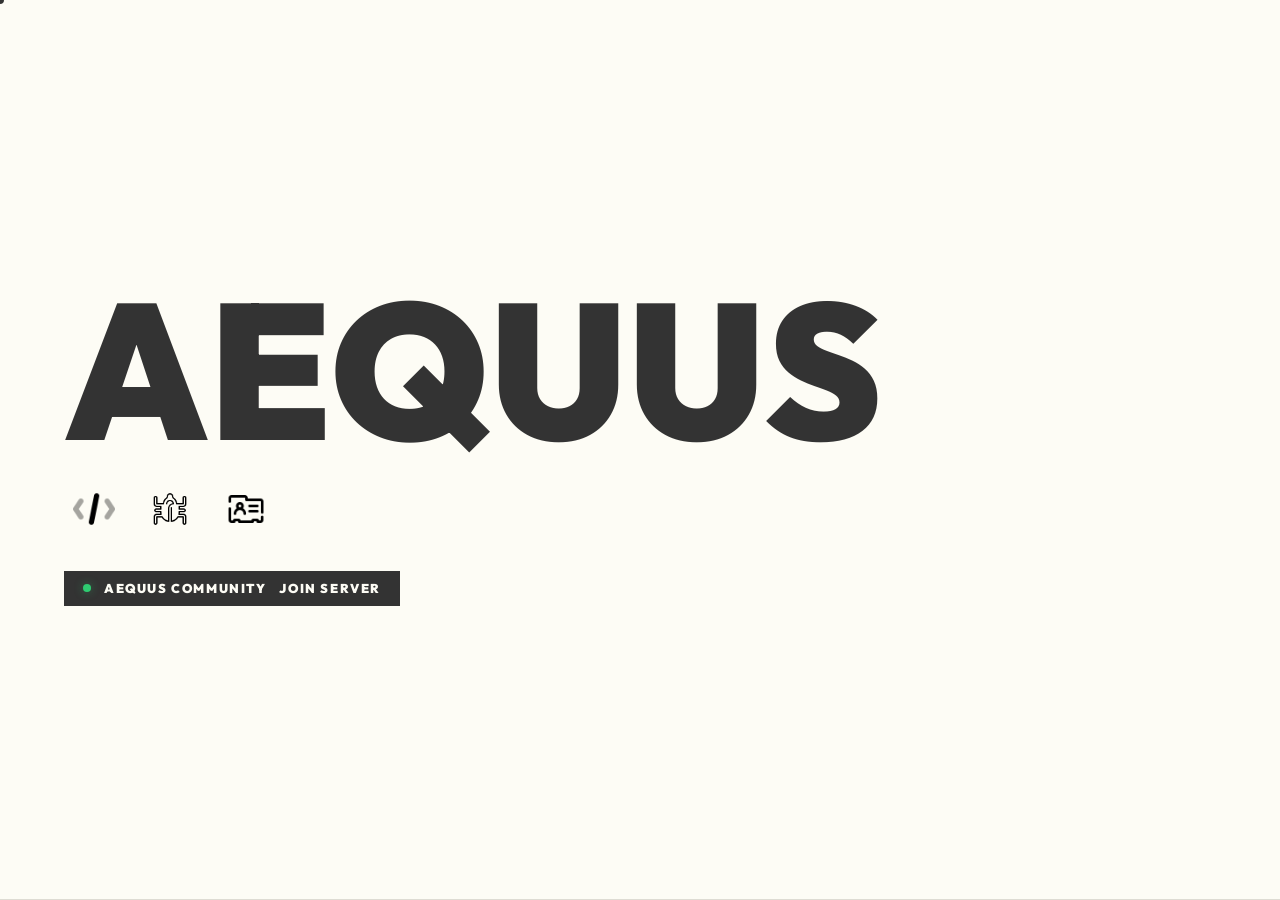
<file: index.html>
<!DOCTYPE html>
<html lang="hu">
<head>
    <meta charset="UTF-8">
    <meta name="viewport" content="width=device-width, initial-scale=1.0">
    <title>AEQUUS | PROFESSIONAL PORTFOLIO</title>
    <link rel="stylesheet" href="style.css">
</head>
<body>
    <main class="snap-container">


        <!-- INTRODUCTION -->
        <section id="intro" class="snap-section">
            <div class="content-wrapper centered">
                <div class="intro-left">
                    <h1 class="glitch-text">AEQUUS</h1>
                    <div class="badge-container">
                        <div class="badge-slot" title="SOURCE CODE" id="source-btn">
                            <img src="icons8-source-code-96.png" alt="Source Icon">
                        </div>
                        <div class="badge-slot" title="REPORT BUG" id="bug-btn">
                            <img src="icons8-bug-64.png" alt="Bug Icon">
                        </div>
                        <div class="badge-slot" title="CONTACT ME" id="contact-btn">
                            <img src="icons8-contact-96.png" alt="Contact Icon">
                        </div>
                    </div>

                    <div id="copy-toast" class="toast">COPIED TO CLIPBOARD</div>
                    <div class="server-tag-wrapper">
                        <a href="https://discord.gg/yourlink" target="_blank" class="server-tag">
                            <span class="status-online"></span>
                            AEQUUS COMMUNITY
                            <span class="tag-meta">JOIN SERVER</span>
                        </a>
                    </div>
                </div>
            </div>
        </section>

        <!-- KERNEL PANIC LOG -->
        <div id="kernel-glitch" class="kernel-glitch"></div>

        <!-- TERMINAL OVERLAY -->
        <div id="terminal" class="terminal-overlay">
            <div class="terminal-content">
                <p class="terminal-line">[ SYSTEM RESTORE ]</p>
                <p class="terminal-line">TYPE ANY COMMAND TO REBOOT AEQUUS:</p>
                <div class="terminal-input-line">
                    <span>></span>
                    <input type="text" id="terminal-input" autocomplete="off" spellcheck="false" autofocus>
                </div>
                <p id="terminal-error" class="terminal-error-msg"></p>
            </div>
        </div>

        <!-- DETAILS -->
        <section id="details" class="snap-section">


            <div class="content-wrapper">
                <div class="details-grid">
                    <div class="description-box">
                        <h2>ABOUT ME</h2>
                        <p>MODERN. PROFESSIONAL. FAST. OPTIMIZED. CREATING UNIQUE DIGITAL EXPERIENCES WITH PASSION AND PRECISION.</p>
                    </div>
                    <div class="playlist-box">
                        <h2>CURRENT PLAYLIST</h2>
                        <ul class="playlist-list">
                            <li><span class="play-icon">▶</span> SYDNEY - ARGY</li>
                            <li><span class="play-icon">▶</span> METRO - KEVIN DE VRIES</li>
                            <li><span class="play-icon">▶</span> SANDSTORM - DARUDE</li>
                        </ul>
                    </div>
                    <div class="languages-box">
                        <h2>LANGUAGES</h2>
                        <div class="lang-chips">
                            <span class="chip">HUNGARIAN</span>
                            <span class="chip">ENGLISH</span>
                        </div>
                    </div>
                </div>
            </div>
        </section>

        <!-- EXPERTISE -->
        <section id="expertise" class="snap-section">
            <div class="content-wrapper">
                <div class="expertise-layout">
                    <div class="skills-column">
                        <h2>EXPERTISE</h2>
                        <div class="skill-item">UI/UX DESIGN</div>
                        <div class="skill-item">FRONTEND DEVELOPMENT</div>
                        <div class="skill-item">CSS ARCHITECTURE</div>
                        <div class="skill-item">PERFORMANCE OPTIMIZATION</div>
                    </div>
                    <div class="help-column">
                        <h2>HOW I CAN HELP</h2>
                        <div class="help-card">
                            <h3>BUILDING THE FUTURE</h3>
                            <p>TRANSFORMING IDEAS INTO REALITY WITH MODERN WEB TECHNOLOGIES.</p>
                        </div>
                    </div>
                </div>
            </div>
        </section>

        <!-- CONTACT & FOOTER -->
        <section id="contact" class="snap-section footer-section">
            <div class="content-wrapper">
                <div class="contact-header">
                    <h2>GET IN TOUCH</h2>
                    <a href="mailto:work@akoos.eu" class="contact-email">WORK@AKOOS.EU</a>
                </div>
                
                <footer class="sitemap-footer">
                    <div class="footer-grid">
                        <div class="footer-col">
                            <h4>PROJECTS</h4>
                            <a href="#">AEQUUS APP</a>
                            <a href="#">SYSTEM X</a>
                            <a href="#">LABS</a>
                        </div>
                        <div class="footer-col">
                            <h4>SOCIAL</h4>
                            <a href="https://discord.gg/yourlink" target="_blank">AEQUUS COMMUNITY</a>
                        </div>
                        <div class="footer-col">
                            <h4>LEGAL</h4>
                            <a href="error.html">PRIVACY & TERMS</a>
                        </div>
                    </div>
                </footer>
            </div>
        </section>
    </main>

    <!-- CURSOR ELEMENTS AT THE END FOR BETTER STACKING -->
    <div class="cursor"></div>
    <div class="cursor-blob"></div>


    <canvas id="confetti-canvas" style="position: fixed; top: 0; left: 0; width: 100%; height: 100%; pointer-events: none; z-index: 9999;"></canvas>
    <script>
        // CUSTOM CURSOR & MAGNETIC EFFECT
        const cursor = document.querySelector('.cursor');
        const blob = document.querySelector('.cursor-blob');
        const clickables = document.querySelectorAll('a, .badge-slot, .server-tag, button');

        let mouseX = 0, mouseY = 0;
        let cursorX = 0, cursorY = 0;
        let blobX = 0, blobY = 0;
        let isMagnetic = false;
        let targetEl = null;

        document.addEventListener('mousemove', (e) => {
            mouseX = e.clientX;
            mouseY = e.clientY;
        });

        clickables.forEach(el => {
            el.addEventListener('mouseenter', () => {
                isMagnetic = true;
                targetEl = el;
                blob.classList.add('magnetic');
            });
            el.addEventListener('mouseleave', () => {
                isMagnetic = false;
                targetEl = null;
                blob.classList.remove('magnetic');
            });
        });

        function lerp(start, end, amt) {
            return (1 - amt) * start + amt * end;
        }

        function updateCursor() {
            if (isMagnetic && targetEl) {
                const rect = targetEl.getBoundingClientRect();
                const centerX = rect.left + rect.width / 2;
                const centerY = rect.top + rect.height / 2;
                
                // Snap visual cursor and blob to center with slightly different weights
                cursorX = lerp(cursorX, centerX, 0.2);
                cursorY = lerp(cursorY, centerY, 0.2);
                blobX = lerp(blobX, centerX, 0.15);
                blobY = lerp(blobY, centerY, 0.15);
            } else {
                cursorX = lerp(cursorX, mouseX, 0.2);
                cursorY = lerp(cursorY, mouseY, 0.2);
                blobX = lerp(blobX, mouseX, 0.1);
                blobY = lerp(blobY, mouseY, 0.1);
            }

            cursor.style.transform = `translate(${cursorX - 4}px, ${cursorY - 4}px)`;
            blob.style.left = `${blobX}px`;
            blob.style.top = `${blobY}px`;

            requestAnimationFrame(updateCursor);
        }
        updateCursor();

        // DISABLE RIGHT CLICK
        document.addEventListener('contextmenu', function(e) {
            e.preventDefault();
            launchConfetti();
        });

        // CONTACT BUTTON LOGIC
        const contactBtn = document.getElementById('contact-btn');
        const toast = document.getElementById('copy-toast');
        const email = 'work@akoos.eu';

        contactBtn.addEventListener('click', () => {
            navigator.clipboard.writeText(email).then(() => {
                toast.classList.add('show');
                setTimeout(() => toast.classList.remove('show'), 2000);
            });
            setTimeout(() => {
                window.location.href = `mailto:${email}`;
            }, 500);
        });

        // SOURCE BUTTON LOGIC
        const sourceBtn = document.getElementById('source-btn');
        sourceBtn.addEventListener('click', () => {
             window.open('https://github.com/your-username', '_blank');
              // BUG BUTTON EASTER EGG
        const bugBtn = document.getElementById('bug-btn');
        const terminal = document.getElementById('terminal');
        const kernelGlitch = document.getElementById('kernel-glitch');
        const terminalInput = document.getElementById('terminal-input');
        const terminalError = document.getElementById('terminal-error');

        function generateKernelLog() {
            const logs = [
                "CRITICAL: CPU 0 PID 1 'systemd' NOT RESPONDING",
                "PANIC: KERNEL EXCEPTION AT 0x0000FFBC4291",
                "ERROR: MEMORY SEGMENTATION FAULT",
                "INTERRUPT: UNHANDLED IRQ 14 AT EIP 0xF3B2",
                "PROCESS: KILLED BY OOM KILLER",
                "DAEMON: CRASHED - EXIT CODE 127",
                "BUS: I/O TIMEOUT AT ADDR 0x4200",
                "REGS: EAX: 0x129B EBX: 0x0000 ECX: 0xFFFF",
                "STACK TRACE CAPTURED - DUMPING..."
            ];
            const line = document.createElement('div');
            line.className = 'log-line';
            line.innerText = `[${new Date().toLocaleTimeString()}] ${logs[Math.floor(Math.random() * logs.length)]}`;
            kernelGlitch.appendChild(line);
            if (kernelGlitch.children.length > 50) kernelGlitch.removeChild(kernelGlitch.firstChild);
            kernelGlitch.scrollTop = kernelGlitch.scrollHeight;
        }

        bugBtn.addEventListener('click', () => {
            // APPLY FALL-APART TO EVERYTHING
            const allElements = document.querySelectorAll('.snap-section *');
            allElements.forEach(el => {
                const rx = (Math.random() * 400 - 200) + 'px';
                const ry = (Math.random() * 400 - 200) + 'px';
                const rr = (Math.random() * 720 - 360) + 'deg';
                el.style.setProperty('--rx', rx);
                el.style.setProperty('--ry', ry);
                el.style.setProperty('--rr', rr);
            });
            document.body.classList.add('system-crash');

            // START GLITCH LOG
            setTimeout(() => {
                kernelGlitch.classList.add('active');
                const logInterval = setInterval(generateKernelLog, 50);
                
                // AFTER 3 SECONDS OF GLITCH, SHOW TERMINAL
                setTimeout(() => {
                    clearInterval(logInterval);
                    kernelGlitch.classList.remove('active');
                    terminal.classList.add('active');
                    terminalInput.focus();
                }, 3000);
            }, 1000);
        });

        terminalInput.addEventListener('keypress', (e) => {
            if (e.key === 'Enter') {
                const val = terminalInput.value.trim();
                if (val.length > 0) {
                    terminalError.style.color = '#00FF00';
                    terminalError.innerText = 'COMMAND ACCEPTED. RELOADING KERNEL...';
                    setTimeout(() => location.reload(), 2000);
                } else {
                    terminalError.style.color = '#FF0000';
                    terminalError.innerText = 'SYSTEM ERROR: NO COMMAND ENTERED.';
                }
            }
        });
    });

        // PREVENT TERMINAL INPUT FROM LOSING FOCUS
        document.addEventListener('click', () => {
            if (terminal.classList.contains('active')) {
                terminalInput.focus();
            }
        });

        // CONFETTI LOGIC
        const canvas = document.getElementById('confetti-canvas');
        const ctx = canvas.getContext('2d');
        let particles = [];
        const colors = ['#EAE9E1', '#333333', '#DEDCD3', '#FDFCF5'];

        function resize() {
            canvas.width = window.innerWidth;
            canvas.height = window.innerHeight;
        }

        window.addEventListener('resize', resize);
        resize();

        class Particle {
            constructor(x, y, vx, vy) {
                this.x = x;
                this.y = y;
                this.vx = vx;
                this.vy = vy;
                this.size = Math.random() * 8 + 4;
                this.color = colors[Math.floor(Math.random() * colors.length)];
                this.rotation = Math.random() * 360;
                this.rotationSpeed = (Math.random() - 0.5) * 10;
                this.opacity = 1;
            }

            update() {
                this.x += this.vx;
                this.y += this.vy;
                this.vy += 0.1; // Reduced gravity for slower fall
                this.rotation += this.rotationSpeed;
                this.opacity -= 0.005; // Slightly slower fade for more visibility
            }

            draw() {
                ctx.save();
                ctx.translate(this.x, this.y);
                ctx.rotate(this.rotation * Math.PI / 180);
                ctx.globalAlpha = this.opacity;
                ctx.fillStyle = this.color;
                ctx.fillRect(-this.size / 2, -this.size / 2, this.size, this.size);
                ctx.restore();
            }
        }

        function launchConfetti() {
            // Left corner - doubled to 80
            for (let i = 0; i < 80; i++) {
                particles.push(new Particle(0, canvas.height, Math.random() * 5 + 5, -Math.random() * 15 - 10));
            }
            // Right corner - doubled to 80
            for (let i = 0; i < 80; i++) {
                particles.push(new Particle(canvas.width, canvas.height, -Math.random() * 5 - 5, -Math.random() * 15 - 10));
            }
        }

        function animate() {
            ctx.clearRect(0, 0, canvas.width, canvas.height);
            particles = particles.filter(p => p.opacity > 0);
            particles.forEach(p => {
                p.update();
                p.draw();
            });
            requestAnimationFrame(animate);
        }

        animate();
    </script>
</body>
</html>
</file>
<file: style.css>
@import url('https://fonts.googleapis.com/css2?family=Outfit:wght@300;600;900&display=swap');

:root {
    --bg-color: #FDFCF5;
    --text-color: #333333;
    --accent-color: #EAE9E1;
    --border-color: #DEDCD3;
    --font-main: 'Outfit', sans-serif;
    --transition-speed: 0.4s;
}

* {
    margin: 0;
    padding: 0;
    box-sizing: border-box;
    cursor: none !important;
    /* Hide system cursor */
}

body {
    background-color: var(--bg-color);
    color: var(--text-color);
    font-family: var(--font-main);
    text-transform: uppercase;
    overflow: hidden;
    letter-spacing: 0.1em;
    font-weight: 600;
    user-select: none;
    /* Disable text selection */
    -webkit-user-select: none;
    -moz-user-select: none;
    -ms-user-select: none;
}



/* CUSTOM SCROLLBAR */
::-webkit-scrollbar {
    width: 6px;
}

::-webkit-scrollbar-track {
    background: var(--bg-color);
}

::-webkit-scrollbar-thumb {
    background: var(--border-color);
}

::-webkit-scrollbar-thumb:hover {
    background: var(--text-color);
}

.snap-container {
    height: 100vh;
    overflow-y: scroll;
    scroll-snap-type: y mandatory;
    scroll-behavior: smooth;
}

.snap-section {
    height: 100vh;
    width: 100%;
    scroll-snap-align: start;
    display: flex;
    position: relative;
    padding: 4rem;
    border-bottom: 1px solid var(--border-color);
}

/* INTRO SECTION */
#intro {
    display: flex;
    justify-content: flex-start;
    align-items: center;
}

.intro-left h1 {
    font-size: 15vw;
    line-height: 0.8;
    font-weight: 900;
    margin-bottom: 2rem;
    color: var(--text-color);
}

.badge-container {
    display: flex;
    gap: 1rem;
    margin-bottom: 2rem;
}

/* CUSTOM CURSOR */
.cursor {
    position: fixed;
    width: 2px;
    height: 2px;
    background: var(--text-color);
    border-radius: 50%;
    pointer-events: none;
    z-index: 10001;
    transform: translate(-50%, -50%);
}



.cursor-blob {
    position: fixed;
    width: 8px;
    height: 8px;
    background: var(--text-color);
    /* Concrete matte grey */
    border-radius: 50%;
    pointer-events: none;
    z-index: 1;
    /* Behind everything */
    transition: width 0.3s, height 0.3s;
    opacity: 1;
    transform: translate(-50%, -50%);
}

.cursor-blob.magnetic {
    width: 20px;
    height: 20px;
}


.badge-slot {
    width: 60px;
    height: 60px;
    display: flex;
    justify-content: center;
    align-items: center;
    overflow: hidden;
    transition: all var(--transition-speed);
}

/* KERNEL PANIC & GLITCH */
.system-crash {
    background: #000 !important;
    overflow: hidden;
}

.kernel-glitch {
    position: fixed;
    top: 0;
    left: 0;
    width: 100%;
    height: 100%;
    background: #000;
    z-index: 9999;
    display: none;
    color: #ff0000;
    font-family: 'Courier New', Courier, monospace;
    padding: 2rem;
    overflow: hidden;
    text-transform: none;
}

.kernel-glitch.active {
    display: block;
    animation: screen-shake 0.1s infinite;
}

@keyframes screen-shake {
    0% {
        transform: translate(2px, 1px) rotate(0deg);
    }

    10% {
        transform: translate(-1px, -2px) rotate(-1deg);
    }

    20% {
        transform: translate(-3px, 0px) rotate(1deg);
    }

    30% {
        transform: translate(3px, 2px) rotate(0deg);
    }

    40% {
        transform: translate(1px, -1px) rotate(1deg);
    }

    50% {
        transform: translate(-1px, 2px) rotate(-1deg);
    }

    60% {
        transform: translate(-3px, 1px) rotate(0deg);
    }

    70% {
        transform: translate(3px, 1px) rotate(-1deg);
    }

    80% {
        transform: translate(-1px, -1px) rotate(1deg);
    }

    90% {
        transform: translate(1px, 2px) rotate(0deg);
    }

    100% {
        transform: translate(1px, -2px) rotate(-1deg);
    }
}

.log-line {
    margin-bottom: 0.2rem;
    font-size: 0.9rem;
    white-space: nowrap;
}


.badge-slot:hover {
    transform: scale(1.1);
    background: #E0DFD8;
}

.placeholder-icon {
    width: 100%;
    height: 100%;
    object-fit: cover;
    opacity: 0.3;
    /* Subtle until user adds real icons */
}

.server-tag-wrapper {
    margin-top: 1rem;
}

.server-tag {
    display: inline-flex;
    align-items: center;
    background: var(--text-color);
    color: var(--bg-color);
    padding: 0.6rem 1.2rem;
    text-decoration: none;
    font-size: 0.8rem;
    font-weight: 900;
    gap: 0.8rem;
    transition: all var(--transition-speed);
}

.server-tag:hover {
    background: var(--bg-color);
    color: var(--text-color);
    outline: 1px solid var(--text-color);
}

.status-online {
    width: 8px;
    height: 8px;
    background: #2ECC71;
    border-radius: 50%;
    box-shadow: 0 0 10px rgba(46, 204, 113, 0.4);
}

/* INTERACTION EFFECTS */
.badge-slot img {
    width: 70%;
    height: 70%;
    object-fit: contain;
    transition: filter 0.3s;
}

.badge-slot:hover img {
    filter: brightness(1.2);
}

.badge-slot:hover {
    transform: scale(1.1);
    background: transparent !important;
    border: none !important;
}


/* TOAST NOTIFICATION */
.toast {
    position: fixed;
    bottom: 2rem;
    left: 50%;
    transform: translateX(-50%) translateY(100px);
    background: var(--text-color);
    color: var(--bg-color);
    padding: 1rem 2rem;
    font-size: 0.8rem;
    font-weight: 900;
    transition: transform 0.4s cubic-bezier(0.175, 0.885, 0.32, 1.275);
    z-index: 1000;
}

.toast.show {
    transform: translateX(-50%) translateY(0);
}

/* SYSTEM CRASH EFFECT */
.system-crash .snap-section {
    filter: blur(2px) grayscale(100%);
    pointer-events: none;
    transition: filter 1.5s ease;
}

.system-crash * {
    animation: break-apart 2s forwards;
}

@keyframes break-apart {
    to {
        transform: translate(var(--rx, 50px), var(--ry, 50px)) rotate(var(--rr, 45deg));
        opacity: 0;
    }
}


/* TERMINAL OVERLAY */
.terminal-overlay {
    position: fixed;
    top: 0;
    left: 0;
    width: 100%;
    height: 100%;
    background: #000;
    color: #00FF00;
    font-family: 'Courier New', Courier, monospace;
    display: none;
    z-index: 10000;
    padding: 4rem;
    text-transform: none;
    /* Terminal should be mono/lowercase allowed */
}

.terminal-overlay.active {
    display: flex;
    flex-direction: column;
    justify-content: center;
    align-items: flex-start;
}

.terminal-line {
    margin-bottom: 1rem;
    font-size: 1.2rem;
}

.terminal-input-line {
    display: flex;
    gap: 1rem;
    align-items: center;
}

.terminal-input-line input {
    background: transparent;
    border: none;
    color: #00FF00;
    font-family: inherit;
    font-size: 1.2rem;
    outline: none;
    width: 100%;
}

.terminal-error-msg {
    margin-top: 2rem;
    color: #FF0000;
}


/* DETAILS SECTION */
.content-wrapper {
    width: 100%;
    max-width: 1200px;
    margin: 0 auto;
    display: flex;
    flex-direction: column;
}

.details-grid {
    display: grid;
    grid-template-columns: 2fr 1fr;
    grid-template-rows: auto auto;
    gap: 4rem;
    margin-top: 5vh;
}

.description-box h2,
.playlist-box h2,
.languages-box h2 {
    font-size: 1.2rem;
    margin-bottom: 1.5rem;
    color: #666;
}

.description-box p {
    font-size: 3rem;
    font-weight: 300;
    line-height: 1.1;
}

.playlist-list {
    list-style: none;
}

.playlist-list li {
    padding: 1rem 0;
    border-bottom: 1px solid var(--border-color);
    font-size: 0.9rem;
    transition: padding-left 0.3s;
}

.playlist-list li:hover {
    padding-left: 1rem;
    background: var(--accent-color);
}

.lang-chips {
    display: flex;
    flex-wrap: wrap;
    gap: 0.5rem;
}

.chip {
    padding: 0.5rem 1rem;
    border: 1px solid var(--border-color);
    font-size: 0.8rem;
}

/* EXPERTISE SECTION */
.expertise-layout {
    display: grid;
    grid-template-columns: 1fr 1fr;
    gap: 4rem;
    height: 100%;
    align-items: center;
}

.skill-item {
    font-size: 4vw;
    margin-bottom: 1rem;
    transition: color 0.3s;
}

.skill-item:hover {
    color: #999;
}

.help-card {
    padding: 3rem;
    border: 1px solid var(--border-color);
}

.help-card h3 {
    font-size: 1.5rem;
    margin-bottom: 1rem;
}

/* FOOTER SECTION */
.footer-section {
    flex-direction: column;
    justify-content: space-between;
}

.contact-header h2 {
    font-size: 5vw;
}

.contact-email {
    font-size: 3vw;
    color: var(--text-color);
    text-decoration: none;
    border-bottom: 2px solid var(--text-color);
    transition: opacity 0.3s;
}

.contact-email:hover {
    opacity: 0.5;
}

.sitemap-footer {
    margin-top: auto;
    padding-bottom: 2rem;
}

.footer-grid {
    display: grid;
    grid-template-columns: repeat(3, 1fr);
    gap: 4rem;
    padding: 4rem 0;
    border-top: 1px solid var(--border-color);
}

.footer-col h4 {
    font-size: 0.75rem;
    letter-spacing: 0.2em;
    margin-bottom: 2rem;
    color: #888;
    font-weight: 900;
}

.footer-col a {
    display: block;
    color: var(--text-color);
    text-decoration: none;
    font-size: 0.8rem;
    margin-bottom: 0.8rem;
    opacity: 0.7;
    transition: opacity 0.3s;
}

.footer-col a:hover {
    opacity: 1;
}
</file>
